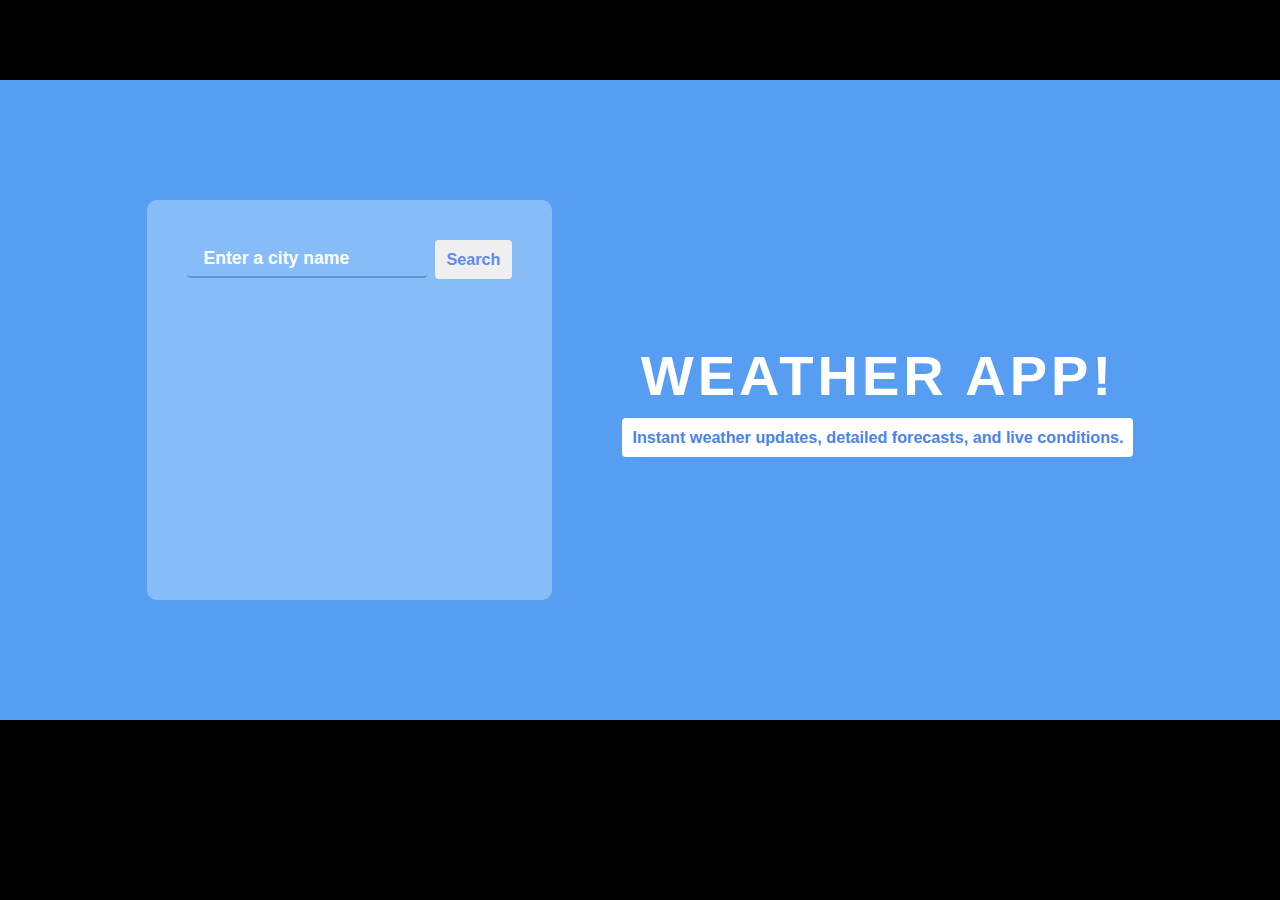
<file: index.html>
<!DOCTYPE html>
<html lang="en">

<head>
    <meta charset="UTF-8">
    <meta name="viewport" content="width=device-width, initial-scale=1.0">
    <title>Weather Live – Real-Time Updates</title>
    <link rel="stylesheet" href="Other file/weather.css">
</head>

<body>
    <div class="mainweather">
        <div class="container1">
            <div class="input">
                <input id="userinput" type="search" placeholder="Enter a city name">
                <button>Search</button>
            </div>
        <div class="datcontainer">
            <strong id="location"><p></p></strong>
            <div id="item1"><p> </p></div>
            <div class="imgortext">
            <img id="imgweather">
            <div id="item2"><p> </p></div>
            </div>
            <div id="item3"><p> </p></div>
            <div id="item4"><p> </p></div>
            <div id="item5"><p> </p></div>
            <div id="item6"><p> </p></div>
            <div id="item7"><p> </p></div>
            <div id="item8"><p> </p></div>
            <div id="item9"><p> </p></div>
        </div>
        </div>
        <div class="container2">
            <h1>WEATHER APP!</h1>
            <p>Instant weather updates, detailed forecasts, and live conditions.</p>
        </div>
    </div>
    <script src="Other file/weather.js"></script>
</body>

</html>
</file>
<file: Other file/weather.css>
* {
    margin: 0px;
    padding: 0px;
    box-sizing: border-box;
}

body {
    background-color: black;
    font-family: Arial, Helvetica, sans-serif;
}

.mainweather {
    background-color: #579EF3;
    min-height: 640px;
    margin-top: 80px;
    display: flex;
    justify-content: center;
    align-items: center;
    column-gap: 70px;
}

.container1 {
    min-height: 400px;
    background-color: #88BCF7;
    padding: 40px;
    border-radius: 10px;
}

.container1 input {
    border-radius: 4px;
    width: 240px;
    height: 38px;
    outline: none;
    border: none;
    font-size: 1.1rem;
    padding: 0px 17px;
    background: transparent;
    border-bottom: 2px solid #5d95d4;
    color: white;
}

.input {
    display: flex;
    column-gap: 8px;
}

.container1 button {
    padding: 10px 12px;
    border-radius: 4px;
    outline: none;
    border: none;
    font-size: 1.01rem;
    color: #6089F1;
    font-weight: bold;
    cursor: pointer;
}

.container1 input::placeholder {
    color: white;
    font-weight: bold;

}

.container2 h1 {
    text-align: center;
    font-size: 3.5rem;
    color: white;
    letter-spacing: 4px;
    margin-bottom: 10px;
}

.container2 p {
    padding: 10px 10px;
    font-size: 1.01rem;
    color: #4A83F0;
    background-color: #fff;
    text-align: center;
    border-radius: 4px;
    font-weight: bold;
}

.datcontainer {
    display: flex;
    flex-direction: column;
    justify-content: center;
    align-items: center;
    padding-top: 30px;
    color: white;
    font-weight: bold;
    row-gap: 10px;
}

.imgortext {
    display: flex;
    flex-direction: column;
    justify-content: center;
    align-items: center;
}

@media (max-width:768px) {
    .mainweather {
        column-gap: 10px;
        padding: 20px;
    }

    .container1 {
        padding: 35px 25px;
    }
}

@media (max-width:430px) {
    .mainweather {
        flex-direction: column-reverse;
        row-gap: 45px;
        margin-top: 0px;
    }

    .container2 {
        padding-top: 30px;
    }

    body {
        background-color: #88BCF7;
    }
}

@media (max-width:390px) {
    .container1 {
        padding: 35px 10px;
    }
}

@media (max-width:320px) {
    .container1 input {
        width: 200px;
    }
}

@media (max-width:300px) {
    .container2 h1 {
        font-size: 3rem;
    }

    .container2 p {
        padding: 10px 4px;
    }

    .container1 {
        padding: 35px 2px;
    }
}
</file>
